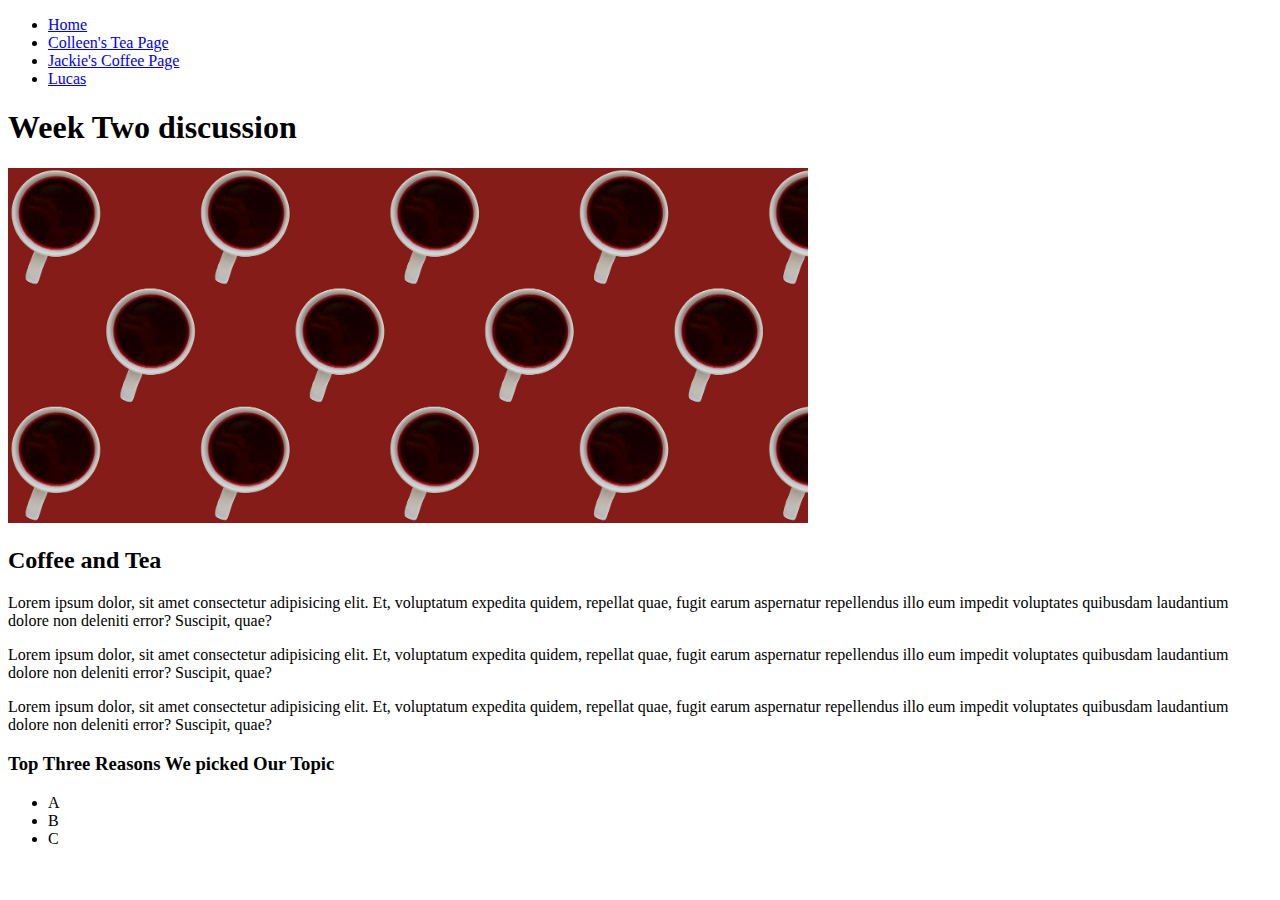
<file: index.html>
<!DOCTYPE html>
<html lang="en">
<head>
    <meta charset="UTF-8">
    <meta http-equiv="X-UA-Compatible" content="IE=edge">
    <meta name="viewport" content="width=device-width, initial-scale=1.0">
    <!-- <link rel="stylesheet" href="css/html5reset.css"> -->
    <!-- <link rel="stylesheet" href="css/student1.css"> -->
    <!-- <link rel="stylesheet" href="css/student2.css"> -->
    <!-- <link rel="stylesheet" href="css/student3.css"> -->
    <title>Week 2 Discussion</title>
</head>
<body>
    <header>
        <nav>
            <ul>
                <li><a href = "index.html">Home</a></li>
                <li><a href="colleen.html">Colleen's Tea Page</a></li>
                <li><a href="jackie.html">Jackie's Coffee Page</a></li>
                <li><a href="Lucas.html">Lucas</a></li>

            </ul>
        </nav>
        <h1>Week Two discussion</h1>
        <img src = "images/cover_image.jpg" width="800" alt = "">
    </header>

    <main>
        <h2>Coffee and Tea</h2>
        <p> Lorem ipsum dolor, sit amet consectetur adipisicing elit. Et, voluptatum expedita quidem, repellat quae, fugit earum aspernatur repellendus illo eum impedit voluptates quibusdam laudantium dolore non deleniti error? Suscipit, quae?
        </p>
        <p> Lorem ipsum dolor, sit amet consectetur adipisicing elit. Et, voluptatum expedita quidem, repellat quae, fugit earum aspernatur repellendus illo eum impedit voluptates quibusdam laudantium dolore non deleniti error? Suscipit, quae?
        </p>
        <p> Lorem ipsum dolor, sit amet consectetur adipisicing elit. Et, voluptatum expedita quidem, repellat quae, fugit earum aspernatur repellendus illo eum impedit voluptates quibusdam laudantium dolore non deleniti error? Suscipit, quae?
        </p>
        <h3>Top Three Reasons We picked Our Topic</h3>
        <ul>
            <li>A</li>
            <li>B</li>
            <li>C</li>
        </ul>
    </main>

</body>
</html>
</file>
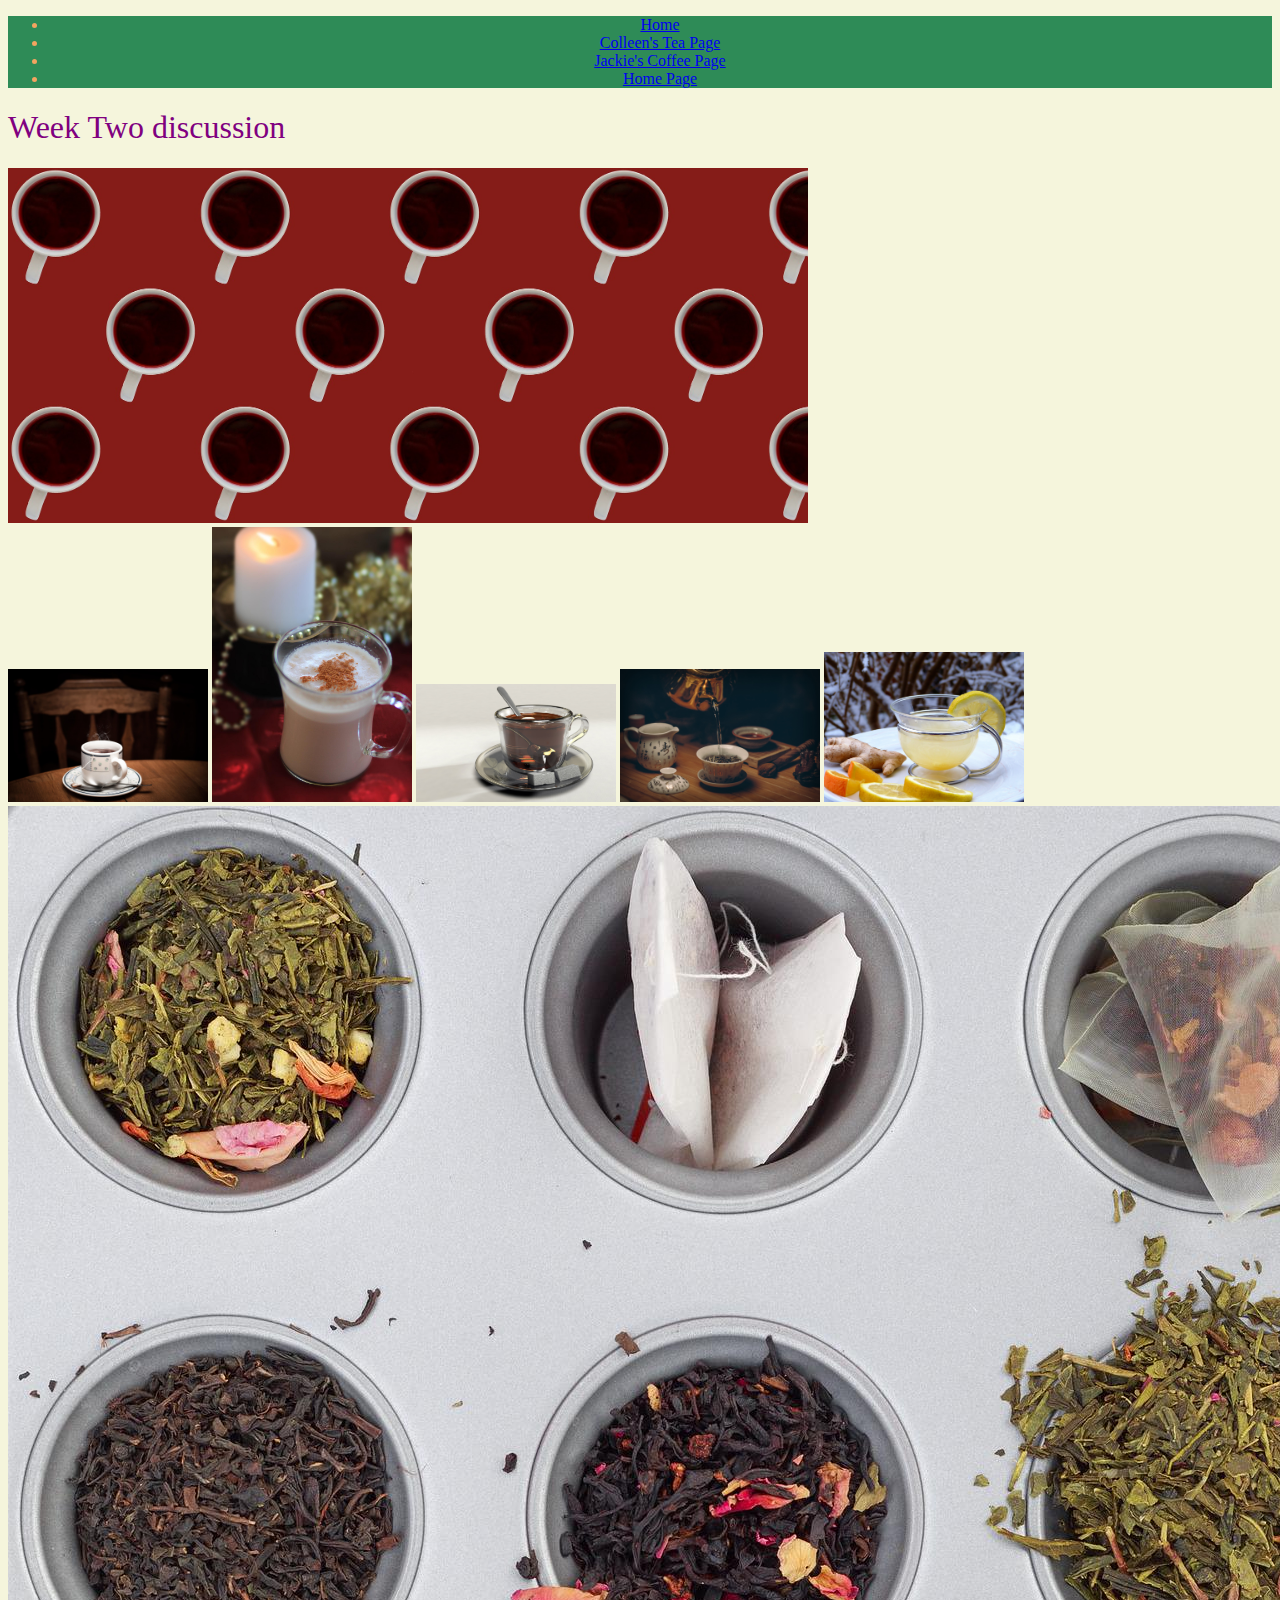
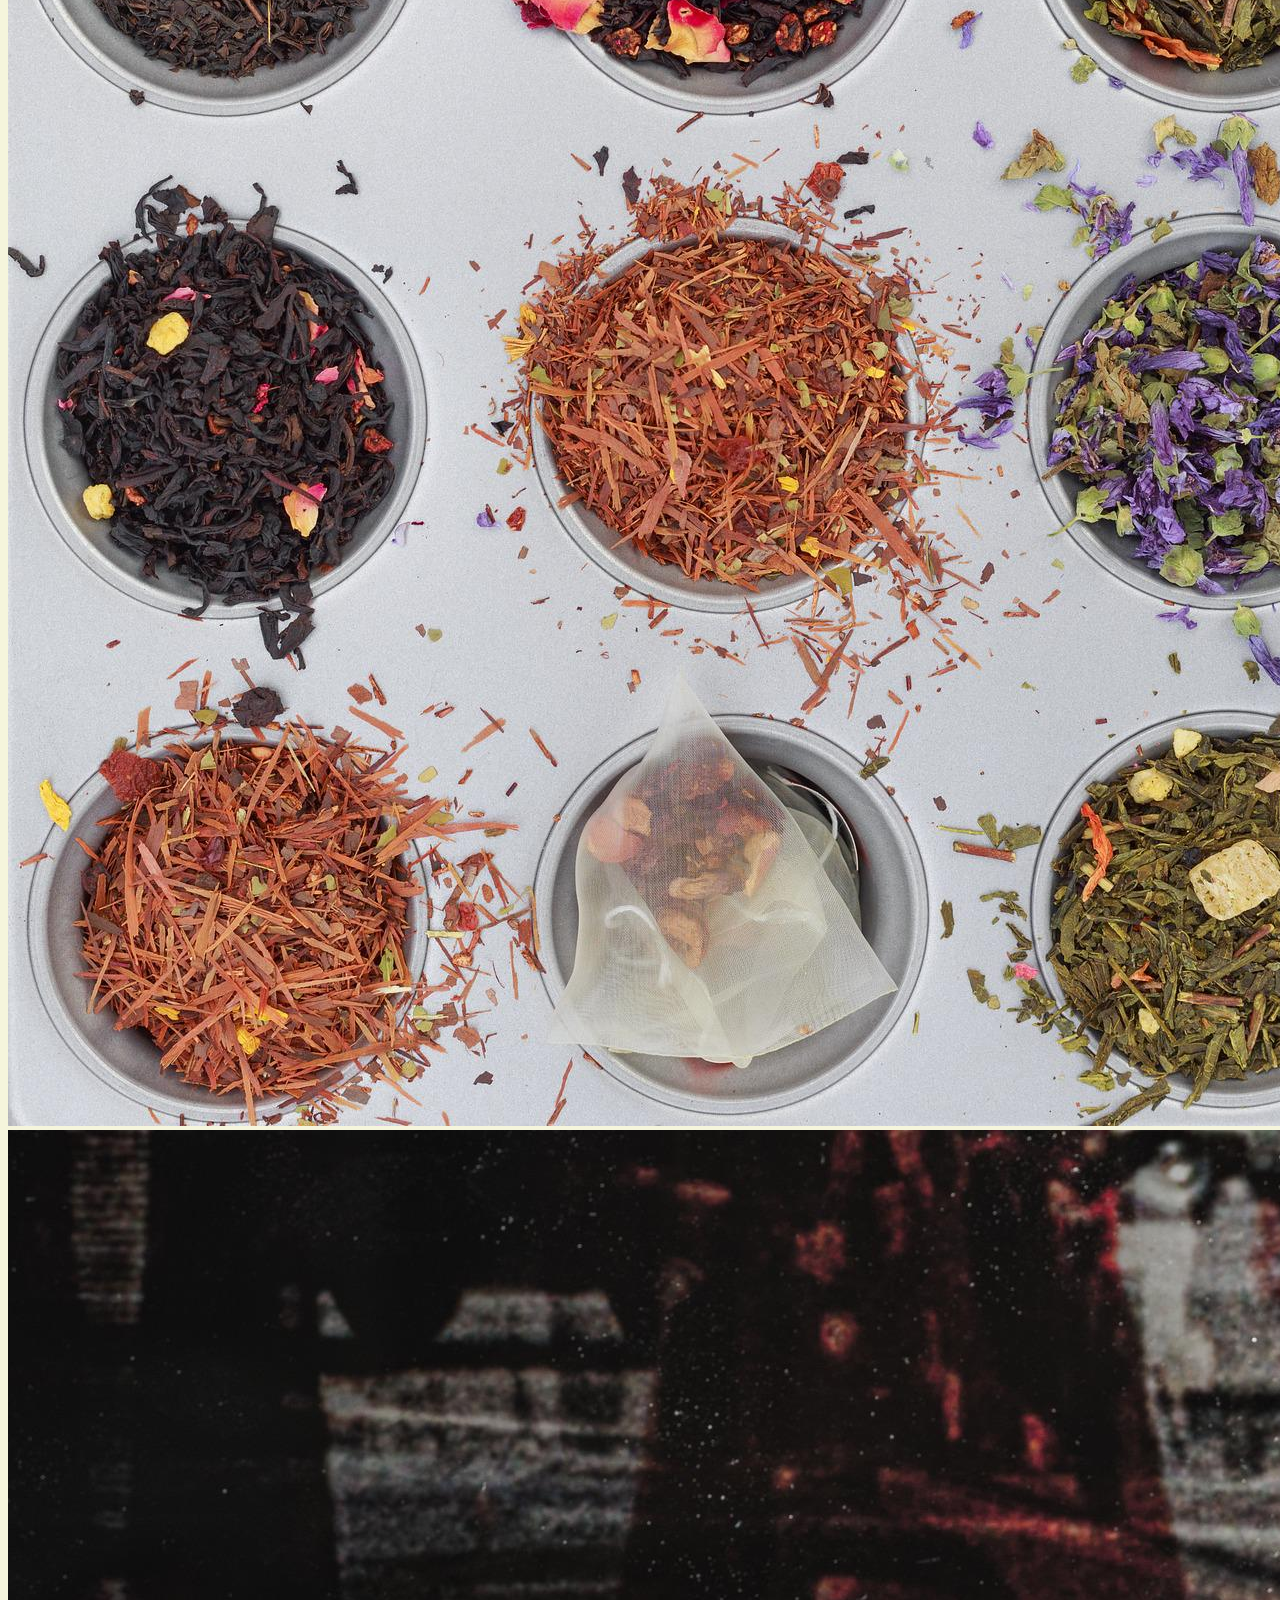
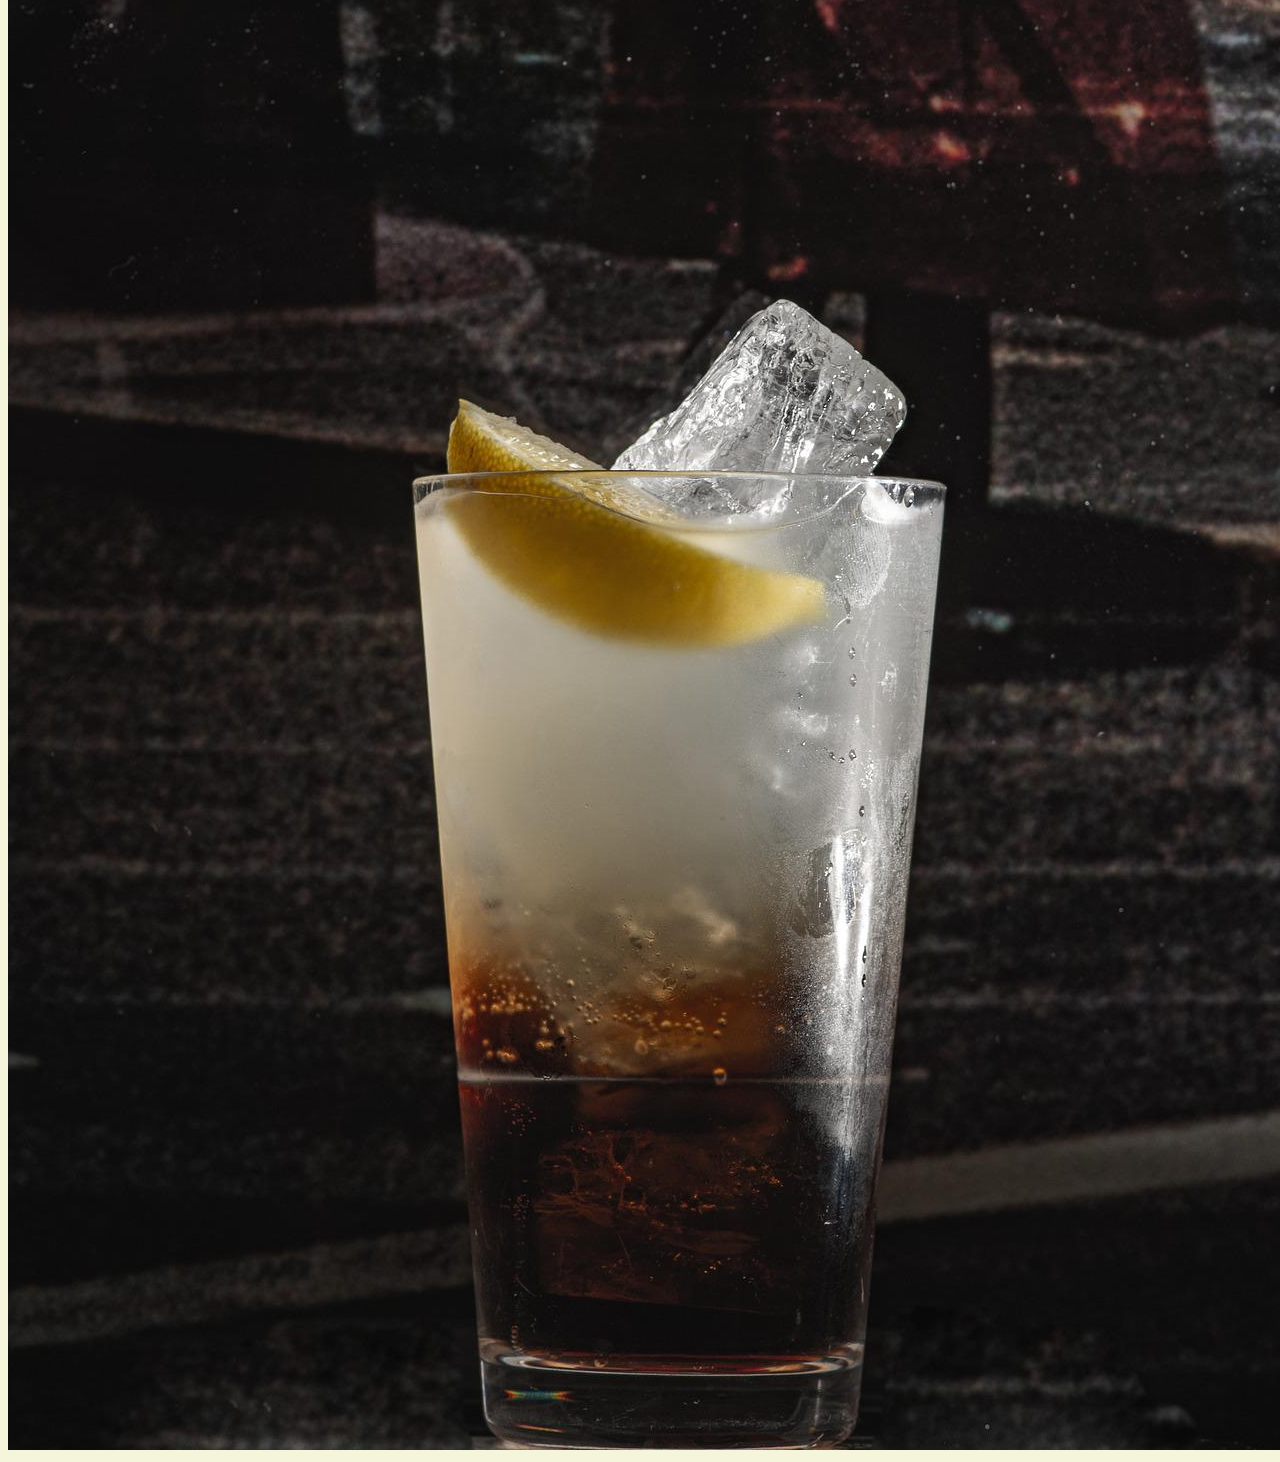
<file: colleen.html>
<!DOCTYPE html>
<html lang="en">
<head>
    <meta charset="UTF-8">
    <meta http-equiv="X-UA-Compatible" content="IE=edge">
    <meta name="viewport" content="width=device-width, initial-scale=1.0">
    <link rel="stylesheet" href="css/style.css">
    <title>Teas</title>
</head>
<body>
    <header>
        <nav>
            <ul>
                <li><a href = "index.html">Home</a></li>
                <li><a href="colleen.html">Colleen's Tea Page</a></li>
                <li><a href="jackie.html">Jackie's Coffee Page</a></li>
                <li><a href="Lucas.html">Home Page</a></li>

            </ul>
        </nav>
        <h1>Week Two discussion</h1>
        <img src = "images/cover_image.jpg" width="800" alt = "">
    </header>

    <main>
        <img src="images/black_tea.jpg" width = "200" alt="fancy tea mug with black_tea">
        <img src="images/chai_tea.jpg"  width = "200" alt="an indian chai">
        <img src="images/english_breakfast.jpg" width = "200" alt="a dark tea option">
        <img src="images/green_tea.jpg" width = "200" alt="a loose leaf green tea">
        <img src="images/lemon_ginger_tea.jpg" width = "200" alt="light tea with lemon and ginger">
        <img src="images/tea_collection.jpg" alt="collection of loose leaf tea">
        <img src="images/long_island_ice_tea.jpg" alt="a icy Long Island tea (alcoholic)">

    </main>
</body>
</html>
</file>
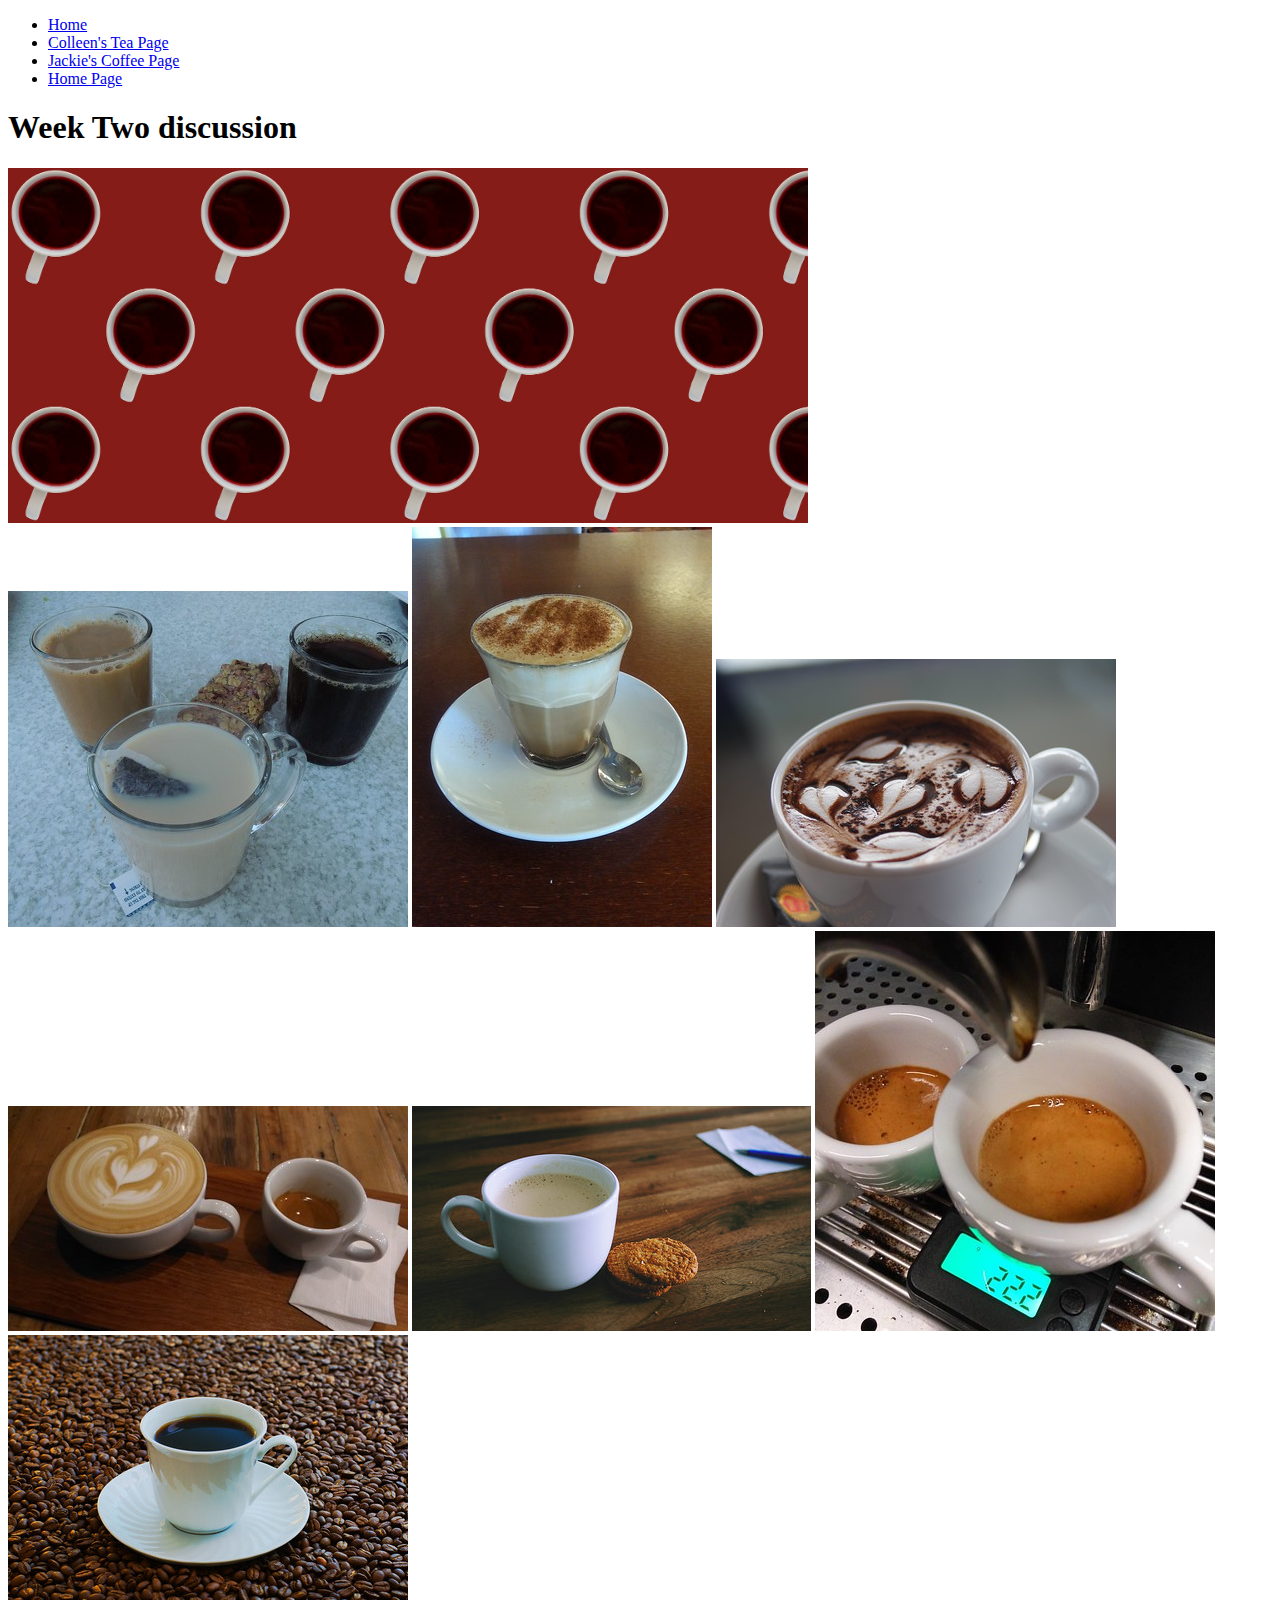
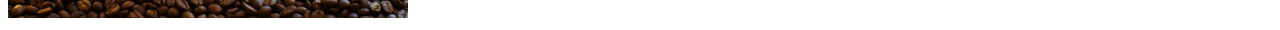
<file: jackie.html>
<!DOCTYPE html>
<html lang="en">
<head>
    <meta charset="UTF-8">
    <meta http-equiv="X-UA-Compatible" content="IE=edge">
    <meta name="viewport" content="width=device-width, initial-scale=1.0">
    <!-- <link rel="stylesheet" href="css/html5reset.css"> -->
    <!-- <link rel="stylesheet" href="css/student1.css"> -->
    <!-- <link rel="stylesheet" href="css/student2.css"> -->
    <!-- <link rel="stylesheet" href="css/student3.css"> -->
    <title>Coffee</title>
</head>
<body>
    <header>
        <nav>
            <ul>
                <li><a href = "index.html">Home</a></li>
                <li><a href="colleen.html">Colleen's Tea Page</a></li>
                <li><a href="jackie.html">Jackie's Coffee Page</a></li>
                <li><a href="Lucas.html">Home Page</a></li>

            </ul>
        </nav>
        <h1>Week Two discussion</h1>
        <img src = "images/cover_image.jpg" width="800" alt = "">
    </header>
    <main>
        <img src="images/coffee1.jpg" alt="3 cups of coffee one with cream, one without, and a cookie">
        <img src="images/coffee2.jpg" alt="flat white coffee with a small spoon on a saucer">
        <img src="images/coffee3.jpg" alt="cappuccino with small hearts drawn on the top in milk foam">
        <img src="images/coffee4.jpg" alt="two cups of coffee one is a large latte with a heart in the milk foam the other is a small shot of espresso">
        <img src="images/coffee5.jpg" alt="cup of hot coffee with lots of milk and three oatmeal cookies">
        <img src="images/coffee8.jpg" alt="two shots of espresso being extracted into small cups">
        <img src="images/coffee9.jpg" alt="cup of black coffee sitting on a bed of coffee beans">
       
    </main>
    
</body>
</html>
</file>
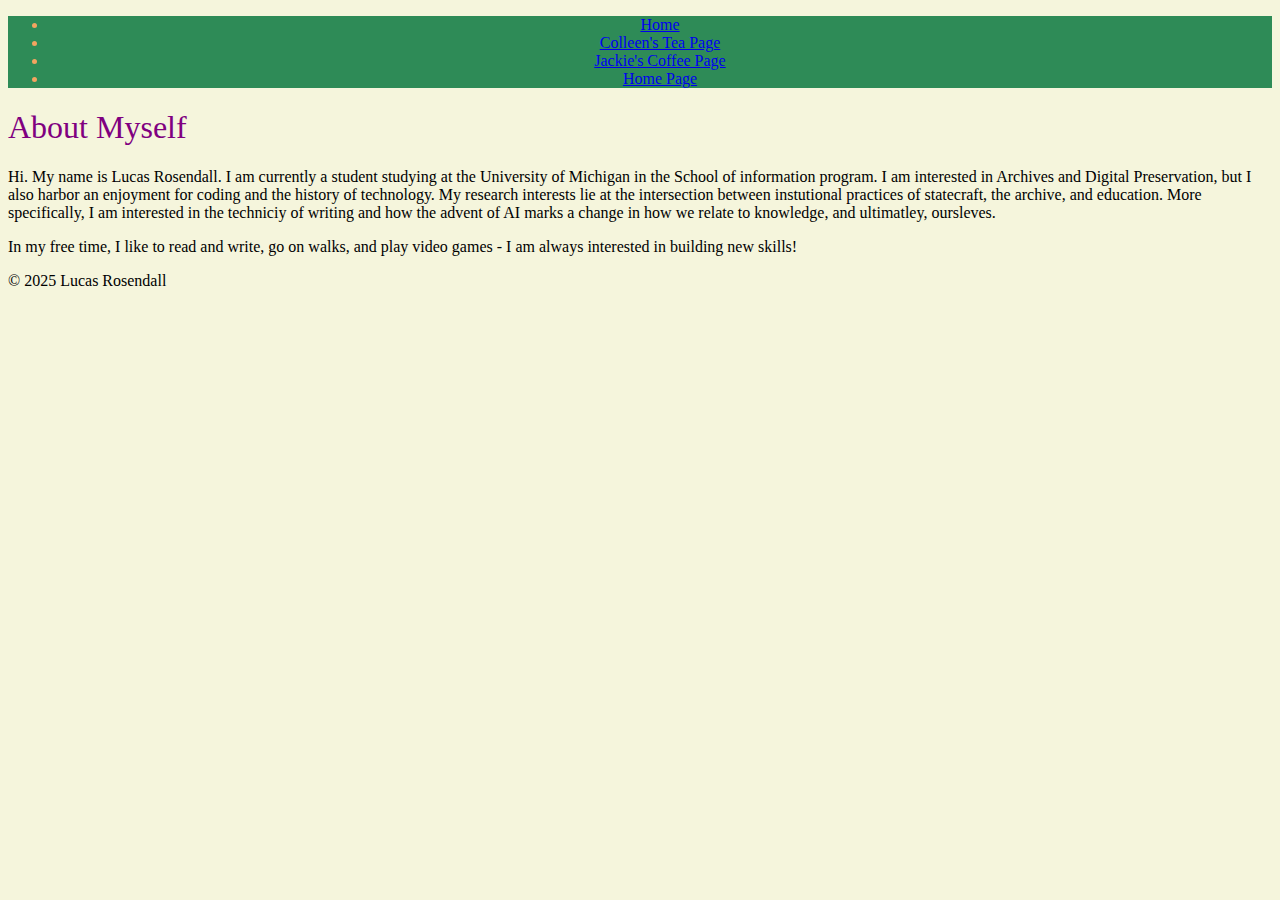
<file: Lucas.html>
<!DOCTYPE html>
<html lang="en">
<head>
    <meta charset="UTF-8">
    <meta http-equiv="X-UA-Compatible" content="IE=edge">
    <meta name="viewport" content="width=device-width, initial-scale=1.0">
    <title>About Myself</title>
    <link rel="stylesheet" href="css/style.css">
    <link rel="stylesheet" href="https://fonts.googleapis.com/css?family=Sofia">

</head>
<body>
    <header>
        <nav>
            <ul>
                <li><a href="index.html">Home</a></li>
                <li><a href="colleen.html">Colleen's Tea Page</a></li>
                <li><a href="jackie.html">Jackie's Coffee Page</a></li>
                <li><a href="Lucas.html">Home Page</a></li>
            </ul>
        </nav>
        <h1>About Myself</h1>
    </heade>
    <main>
        <p>Hi. My name is Lucas Rosendall. I am currently a student studying at the University of Michigan in the School of information program. I am interested in Archives and Digital Preservation, but I also harbor an enjoyment for coding and the history of technology. My research interests lie at the intersection between instutional practices of statecraft, the archive, and education. More specifically, I am interested in the  techniciy of writing and how the advent of AI marks a change in how we relate to knowledge, and ultimatley, oursleves. </p>
        <p>In my free time, I like to read and write, go on walks, and play video games - I am always interested in building new skills!</p>
    </main>
    <footer>
        <p>&copy; 2025 Lucas Rosendall</p>
    </footer>
</body>
</html>
</file>
<file: css/style.css>
nav {
    background: #2e8b57;
    color: 	#f4a460;
    text-align: center;
}
body {
    background-color: beige;
}
h1 {
    color: #800080;
    font-family: "Playfair Display", serif;
    font-optical-sizing: auto;
    font-weight: normal;
    font-style: normal;
}
</file>
